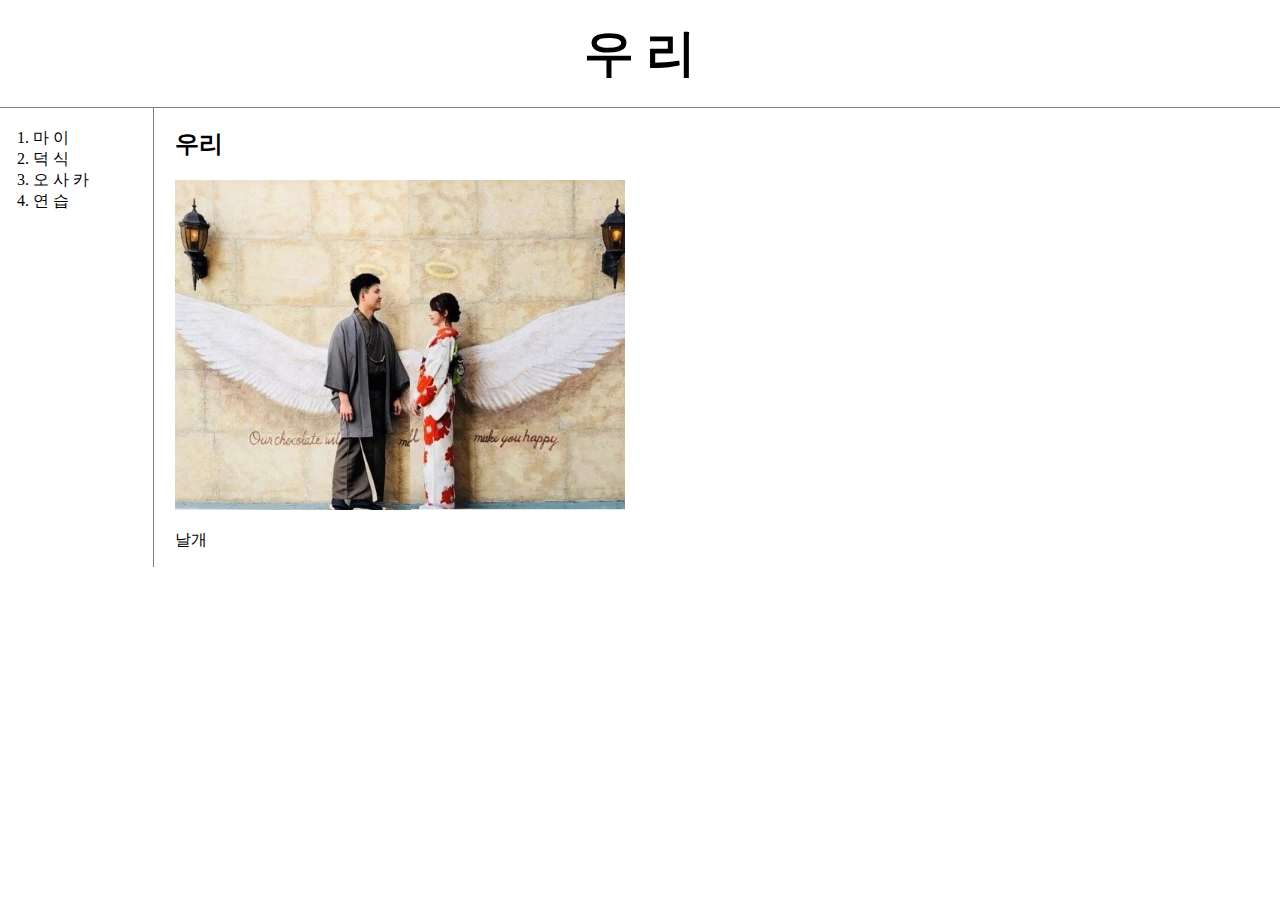
<file: index.html>
<!doctype html>
<html>
<head>
  <title>MAI & DuckSik</title>
  <meta charset="utf-8">
  <!-- Global site tag (gtag.js) - Google Analytics -->
<script async src="https://www.googletagmanager.com/gtag/js?id=UA-131252265-1"></script>
<script>
  window.dataLayer = window.dataLayer || [];
  function gtag(){dataLayer.push(arguments);}
  gtag('js', new Date());

  gtag('config', 'UA-131252265-1');
</script>
  <link rel="stylesheet" href="style.css">
</head>
<body>
  <h1><a href="index.html">우 리</font></a></h1>
<div id="grid">
  <ol>
    <li><a href="1.html">마 이</a></li>
    <li><a href="2.html">덕 식</a></li>
    <li><a href="3.html">오 사 카</a></li>
    <li><a href="4.html">연 습</a></li>
  </ol>
  <div id="article">
    <h2>우리</h2>
    <p><img src="kimono.jpg" width="450"><p>
      <p>날개</p>
    </div>
</div>
</body>
</html>
</file>
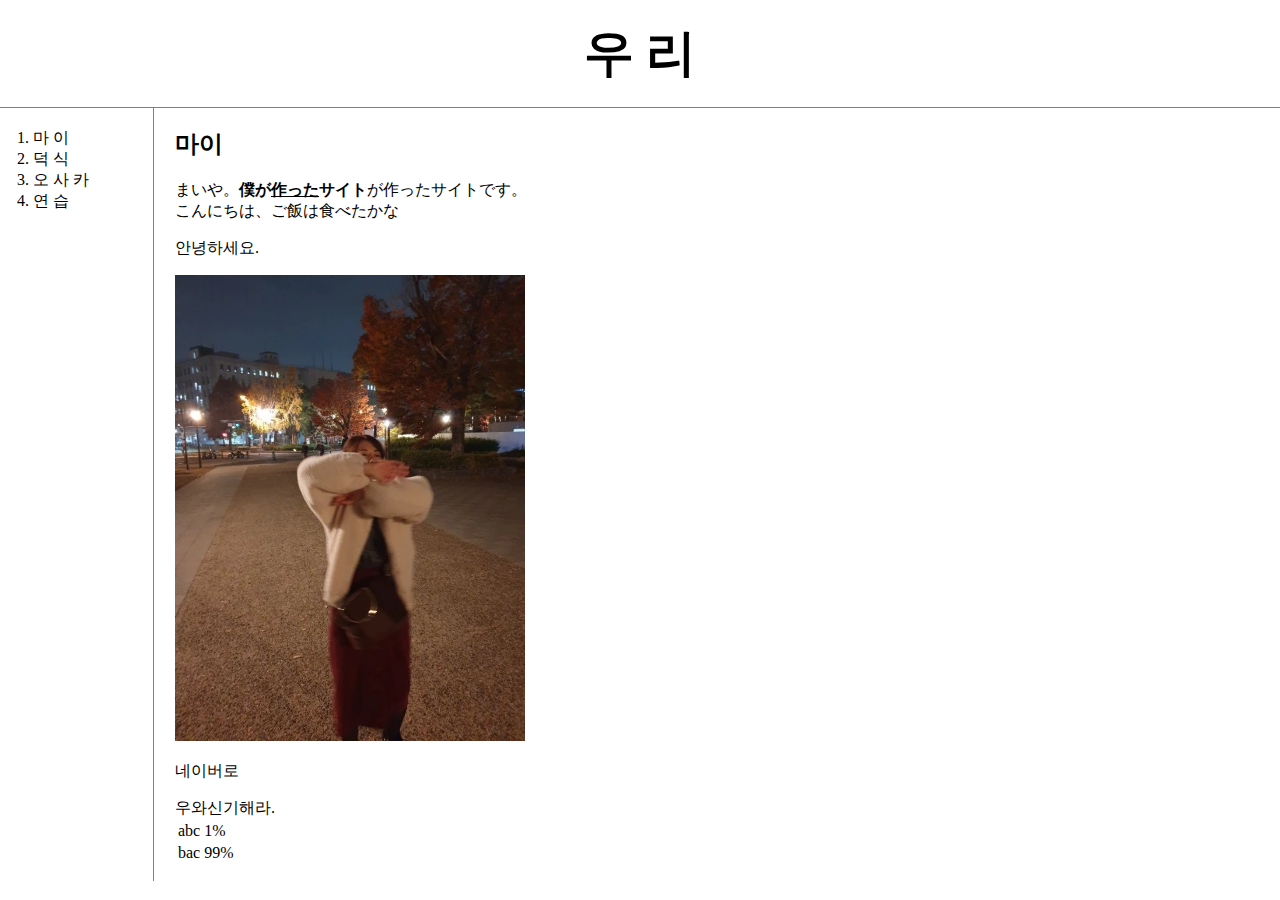
<file: 1.html>
<!doctype html>
<html>
<head>
  <title>우리-마이</title>
  <meta charset="utf-8">
  <!-- Global site tag (gtag.js) - Google Analytics -->
  <script async src="https://www.googletagmanager.com/gtag/js?id=UA-131252265-1"></script>
  <script>
  window.dataLayer = window.dataLayer || [];
  function gtag(){dataLayer.push(arguments);}
  gtag('js', new Date());

  gtag('config', 'UA-131252265-1');
  </script>
  <link rel="stylesheet" href="style.css">
</head>
<body>
  <h1><a href="index.html">우 리</a></h1>
  <div id="grid">
    <ol>
      <li><a href="1.html">마 이</a></li>
      <li><a href="2.html">덕 식</a></li>
      <li><a href="3.html">오 사 카</a></li>
      <li><a href="4.html">연 습</a></li>
    </ol>
    <!--
    <h1><a href="index.html"><font color="pink">우리</font></a></h1>
    <ol>
      <li><a href="1.html">마이</a></li>
      <li><a href="2.html">덕식</a></li>
      <li><a href="3.html">오사카</a></li>
      <li><a href="4.html">연습</a></li>
    </ol>
    -->
    <div id="article">
      <h2>마이</h2>
      まいや。<strong>僕が<u>作った</u>サイト</strong>が作ったサイトです。<br>こんにちは、ご飯は食べたかな<P>안녕하세요.</p>
      <img src="mai.jpg" width="350"><p><a href="http://www.naver.com" target="_blank" title="네이버" >네이버로</a></p>우와신기해라.
      <table>
        <tr>
          <td>abc</td>
          <td>1%</td>
        </tr>
        <tr>
          <td>bac</td>
          <td>99%</td>
        </tr>
      </table>
      <p>
    </div>
  </div>
</body>
</html>
</file>
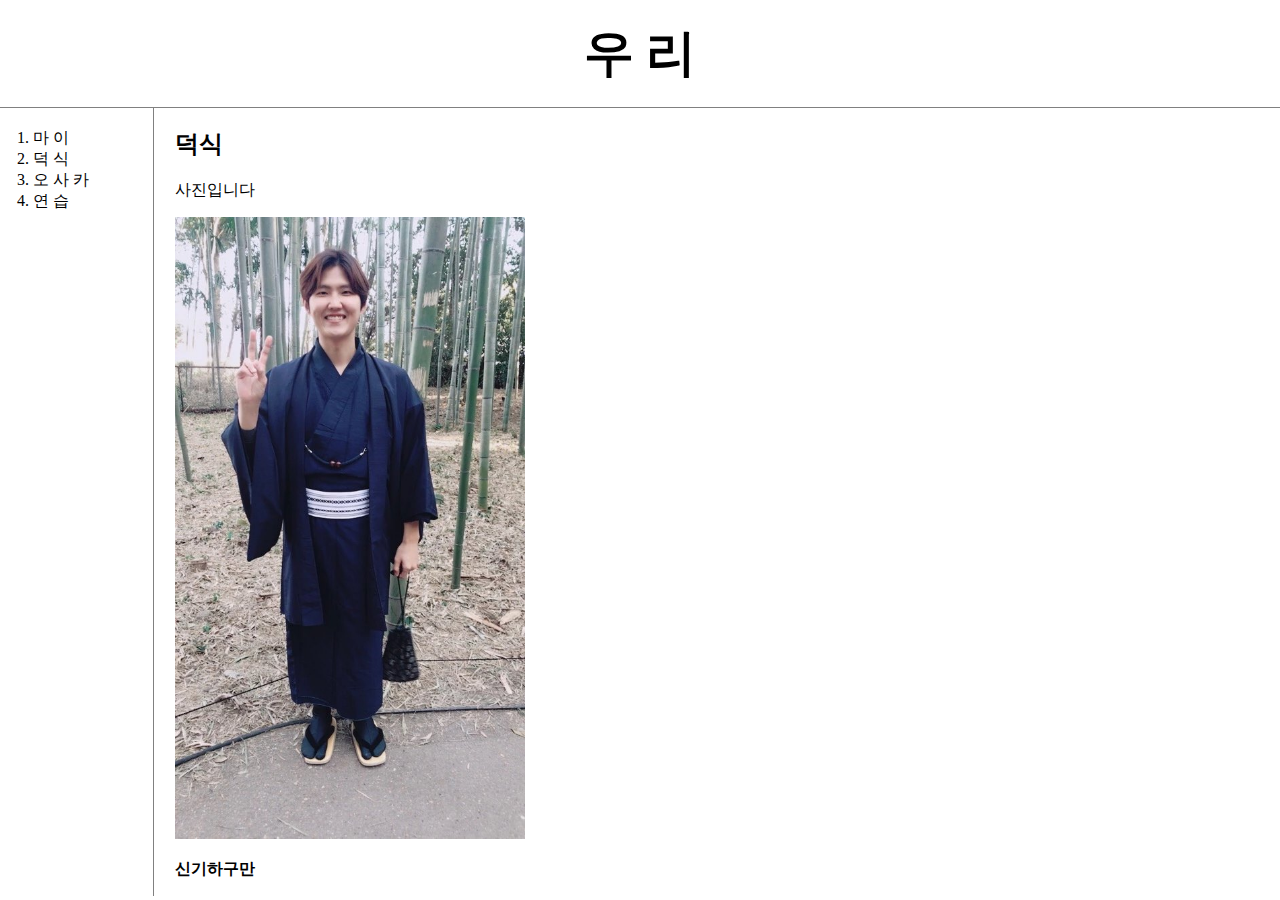
<file: 2.html>
<!doctype html>
<html>
<head>
  <title>우리-덕식</title>
  <meta charset="utf-8">
  <!-- Global site tag (gtag.js) - Google Analytics -->
<script async src="https://www.googletagmanager.com/gtag/js?id=UA-131252265-1"></script>
<script>
  window.dataLayer = window.dataLayer || [];
  function gtag(){dataLayer.push(arguments);}
  gtag('js', new Date());

  gtag('config', 'UA-131252265-1');
</script>
  <link rel="stylesheet" href="style.css">
</head>
<body>
  <h1><a href="index.html">우 리</font></a></h1>
  <div id="grid">
    <ol>
      <li><a href="1.html">마 이</a></li>
      <li><a href="2.html">덕 식</a></li>
      <li><a href="3.html">오 사 카</a></li>
      <li><a href="4.html">연 습</a></li>
    </ol>
    <div id="article">
      <h2>덕식</h2>
      <p>사진입니다
      <P><img src="duck.jpg" width="350"><p>
        <p><strong>신기하구만</strong><p>
    </div>
  </div>
</body>
</html>
</file>
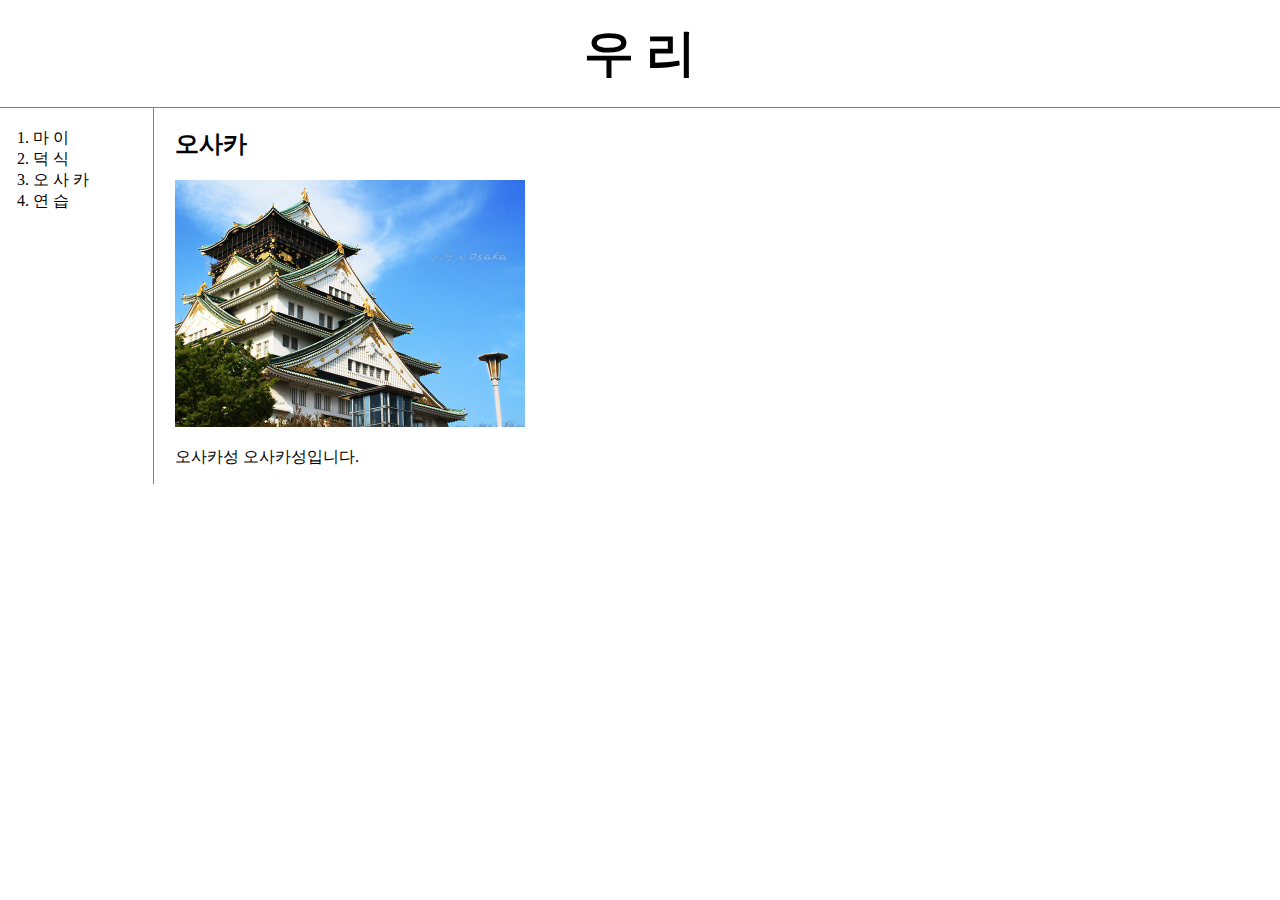
<file: 3.html>
<!doctype html>
<html>
<head>
  <title>우리-오사카</title>
  <meta charset="utf-8">
  <!-- Global site tag (gtag.js) - Google Analytics -->
<script async src="https://www.googletagmanager.com/gtag/js?id=UA-131252265-1"></script>
<script>
  window.dataLayer = window.dataLayer || [];
  function gtag(){dataLayer.push(arguments);}
  gtag('js', new Date());

  gtag('config', 'UA-131252265-1');
</script>
  <link rel="stylesheet" href="style.css">
</head>
<body>
  <h1><a href="index.html">우 리</font></a></h1>
  <div id="grid">
    <ol>
      <li><a href="1.html">마 이</a></li>
      <li><a href="2.html">덕 식</a></li>
      <li><a href="3.html">오 사 카</a></li>
      <li><a href="4.html">연 습</a></li>
    </ol>
    <div id="article">
      <h2>오사카</h2>
      <p><img src="osaka.jpg" width="350"></p>
      <p>
      오사카성
      오사카성입니다.
    </div>
  </div>
</body>
</html>
</file>
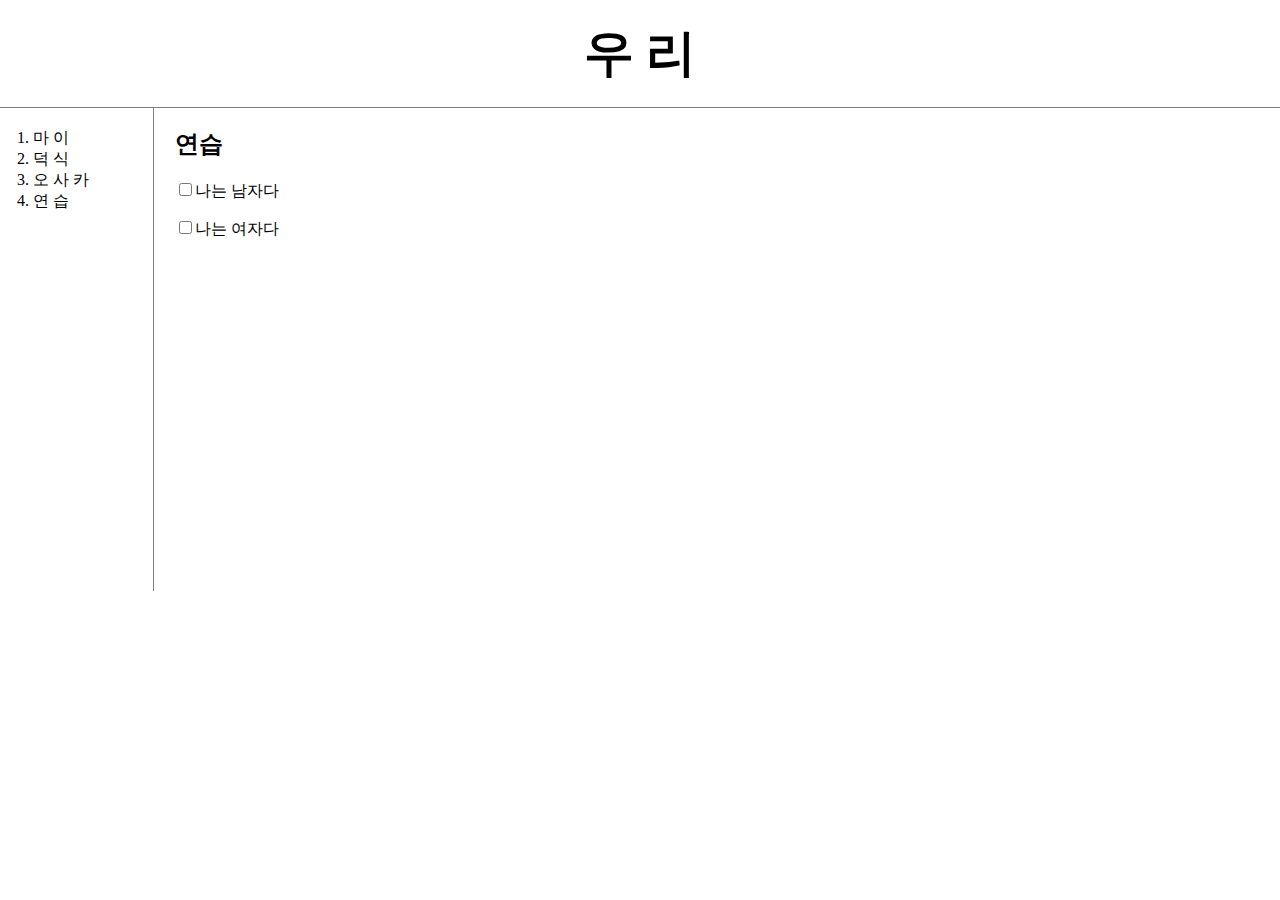
<file: 4.html>
<!doctype html>
<html>
<head>
  <title>MAI & DuckSik</title>
  <meta charset="utf-8">
  <!-- Global site tag (gtag.js) - Google Analytics -->
  <script async src="https://www.googletagmanager.com/gtag/js?id=UA-131252265-1"></script>
  <script>
  window.dataLayer = window.dataLayer || [];
  function gtag(){dataLayer.push(arguments);}
  gtag('js', new Date());

  gtag('config', 'UA-131252265-1');
  </script>
  <link rel="stylesheet" href="style.css">
</head>
<body>
  <h1><a href="index.html">우 리</font></a></h1>
  <div id="grid">
  <ol>
    <li><a href="1.html">마 이</a></li>
    <li><a href="2.html">덕 식</a></li>
    <li><a href="3.html">오 사 카</a></li>
    <li><a href="4.html">연 습</a></li>
  </ol>
  <div id="article">
    <h2>연습</h2>
    <p><input type="checkbox">나는 남자다</p>
        <input type="checkbox">나는 여자다
    <p>
      <iframe width="560" height="315" src="https://www.youtube.com/embed/hOq2G92_Evg" frameborder="0" allow="accelerometer; autoplay; encrypted-media; gyroscope; picture-in-picture" allowfullscreen></iframe>
    </p>
    <p>
    <div id="disqus_thread"></div>
    <script>

    /**
    *  RECOMMENDED CONFIGURATION VARIABLES: EDIT AND UNCOMMENT THE SECTION BELOW TO INSERT DYNAMIC VALUES FROM YOUR PLATFORM OR CMS.
    *  LEARN WHY DEFINING THESE VARIABLES IS IMPORTANT: https://disqus.com/admin/universalcode/#configuration-variables*/
    /*
    var disqus_config = function () {
    this.page.url = PAGE_URL;  // Replace PAGE_URL with your page's canonical URL variable
    this.page.identifier = PAGE_IDENTIFIER; // Replace PAGE_IDENTIFIER with your page's unique identifier variable
    };
    */
    (function() { // DON'T EDIT BELOW THIS LINE
    var d = document, s = d.createElement('script');
    s.src = 'https://jang-3.disqus.com/embed.js';
    s.setAttribute('data-timestamp', +new Date());
    (d.head || d.body).appendChild(s);
    })();
    </script>
    <noscript>Please enable JavaScript to view the <a href="https://disqus.com/?ref_noscript">comments powered by Disqus.</a></noscript>
    </p>
    <!--Start of Tawk.to Script-->
    <script type="text/javascript">
    var Tawk_API=Tawk_API||{}, Tawk_LoadStart=new Date();
    (function(){
    var s1=document.createElement("script"),s0=document.getElementsByTagName("script")[0];
    s1.async=true;
    s1.src='https://embed.tawk.to/5c1b6eca82491369ba9ee5ef/default';
    s1.charset='UTF-8';
    s1.setAttribute('crossorigin','*');
    s0.parentNode.insertBefore(s1,s0);
    })();
    </script>
    <!--End of Tawk.to Script-->
  </div>
</div>
</body>
</html>
</file>
<file: style.css>
body{
  margin:0;
}
a {
  color:black;
  text-decoration: none;
}
h1 {
  font-size: 50px;
  text-align: center;
  border-bottom: 1px solid gray;
  margin:0;
  padding:20px;
}
ol {
  border-right: 1px solid gray;
  width:100px;
  margin:0;
  padding:20px;
}
#grid{
  display: grid;
  grid-template-columns: 150px 1fr;
}
#grid ol{
  padding-left: 33px;
}
#grid #article{
  padding-left: 25px;
}
</file>
